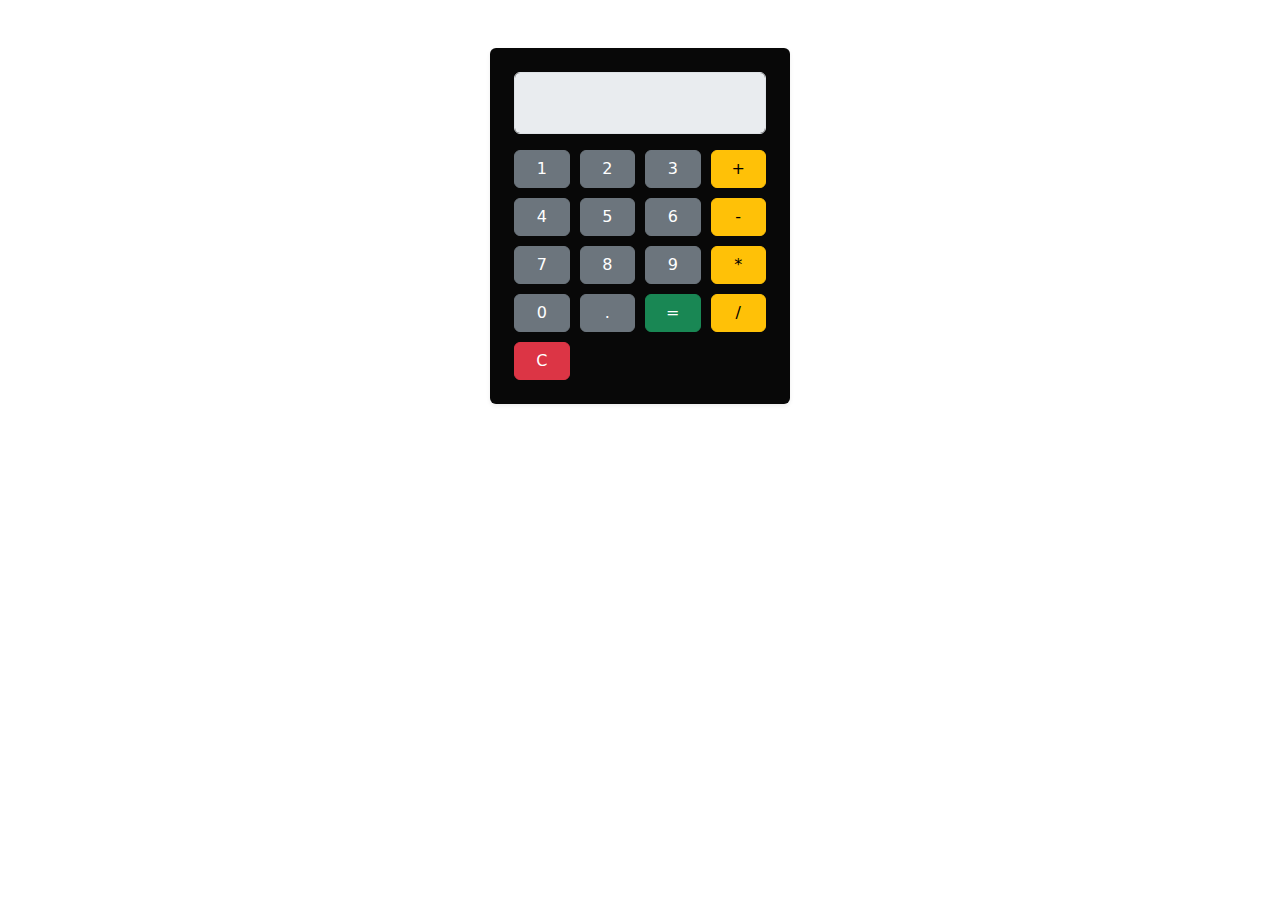
<file: Calculator/index.html>
<!DOCTYPE html>
<html lang="en">
<head>
  <meta charset="UTF-8">
  <meta name="viewport" content="width=device-width, initial-scale=1.0">
  <title>Calculator</title>
  <link href="https://cdn.jsdelivr.net/npm/bootstrap@5.3.0-alpha1/dist/css/bootstrap.min.css" rel="stylesheet">
  <link rel="stylesheet" href="styles.css">
</head>
<body>
  <div class="container mt-5">
    <div class="calculator p-4 rounded shadow-sm">
      <input id="display" type="text" class="form-control mb-3 text-end" disabled />
      <div class="button-container">
        <button class="btn btn-secondary" onclick="appendToDisplay('1')">1</button>
        <button class="btn btn-secondary" onclick="appendToDisplay('2')">2</button>
        <button class="btn btn-secondary" onclick="appendToDisplay('3')">3</button>
        <button class="btn btn-warning" onclick="appendToDisplay('+')">+</button>

        <button class="btn btn-secondary" onclick="appendToDisplay('4')">4</button>
        <button class="btn btn-secondary" onclick="appendToDisplay('5')">5</button>
        <button class="btn btn-secondary" onclick="appendToDisplay('6')">6</button>
        <button class="btn btn-warning" onclick="appendToDisplay('-')">-</button>

        <button class="btn btn-secondary" onclick="appendToDisplay('7')">7</button>
        <button class="btn btn-secondary" onclick="appendToDisplay('8')">8</button>
        <button class="btn btn-secondary" onclick="appendToDisplay('9')">9</button>
        <button class="btn btn-warning" onclick="appendToDisplay('*')">*</button>

        <button class="btn btn-secondary" onclick="appendToDisplay('0')">0</button>
        <button class="btn btn-secondary" onclick="appendToDisplay('.')">.</button>
        <button class="btn btn-success" onclick="calculateResult()">=</button>
        <button class="btn btn-warning" onclick="appendToDisplay('/')">/</button>

        <button class="btn btn-danger col-span-4" onclick="clearDisplay()">C</button>
      </div>
    </div>
  </div>

  <script src="index.js"></script>
</body>
</html>
</file>
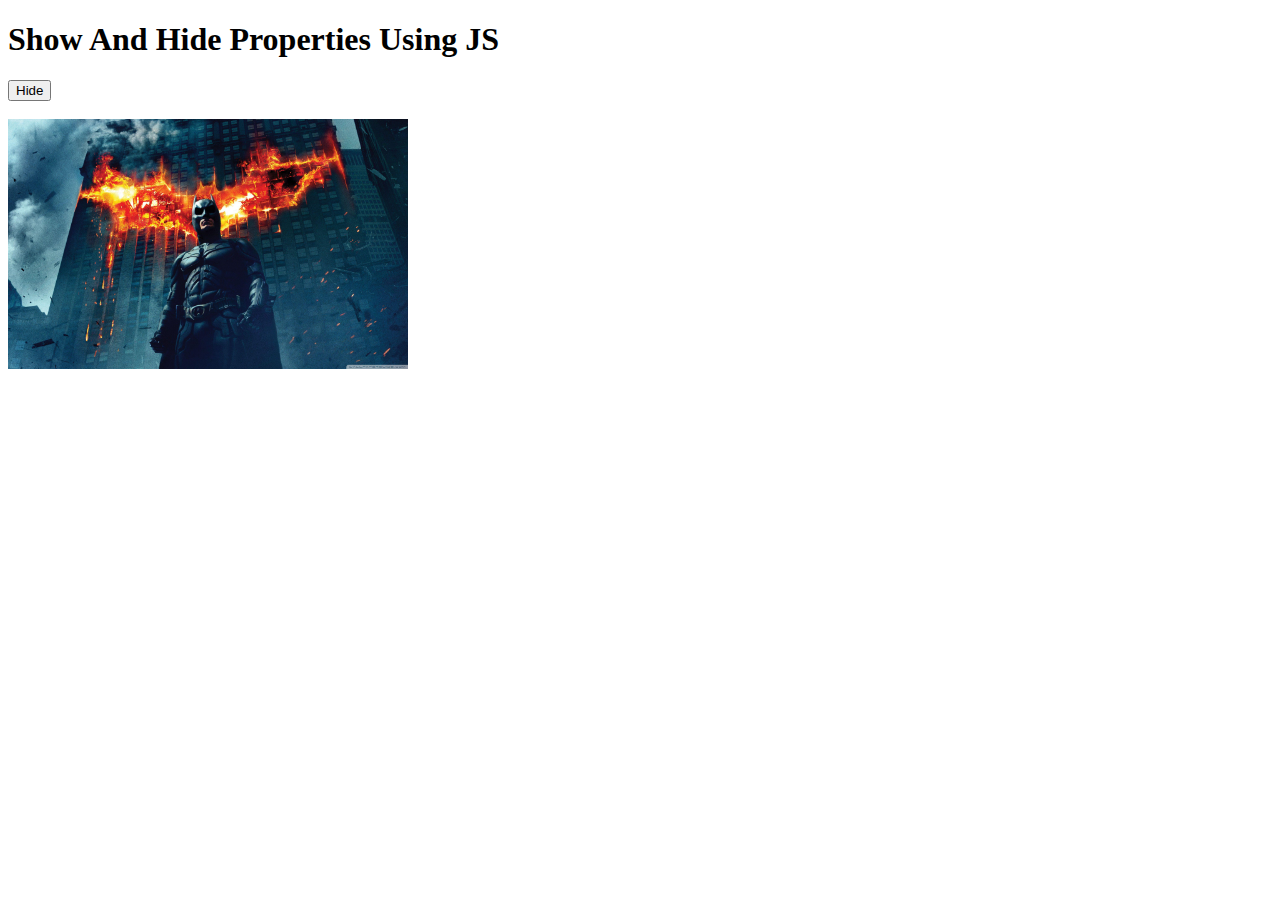
<file: Hide & Show/index.html>
<!DOCTYPE html>
<html lang="en">
<head>
    <meta charset="UTF-8">
    <meta name="viewport" content="width=device-width, initial-scale=1.0">
    <title>Document</title>
</head>
<body>
    <h1>Show And Hide Properties Using JS</h1>
    <button class="mybutton">Hide</button>
    <br> <br>
    <img src="dark_knight.jpg" width="400px" class="myimg">

    <script src="index.js"></script>
    
</body>
</html>
</file>
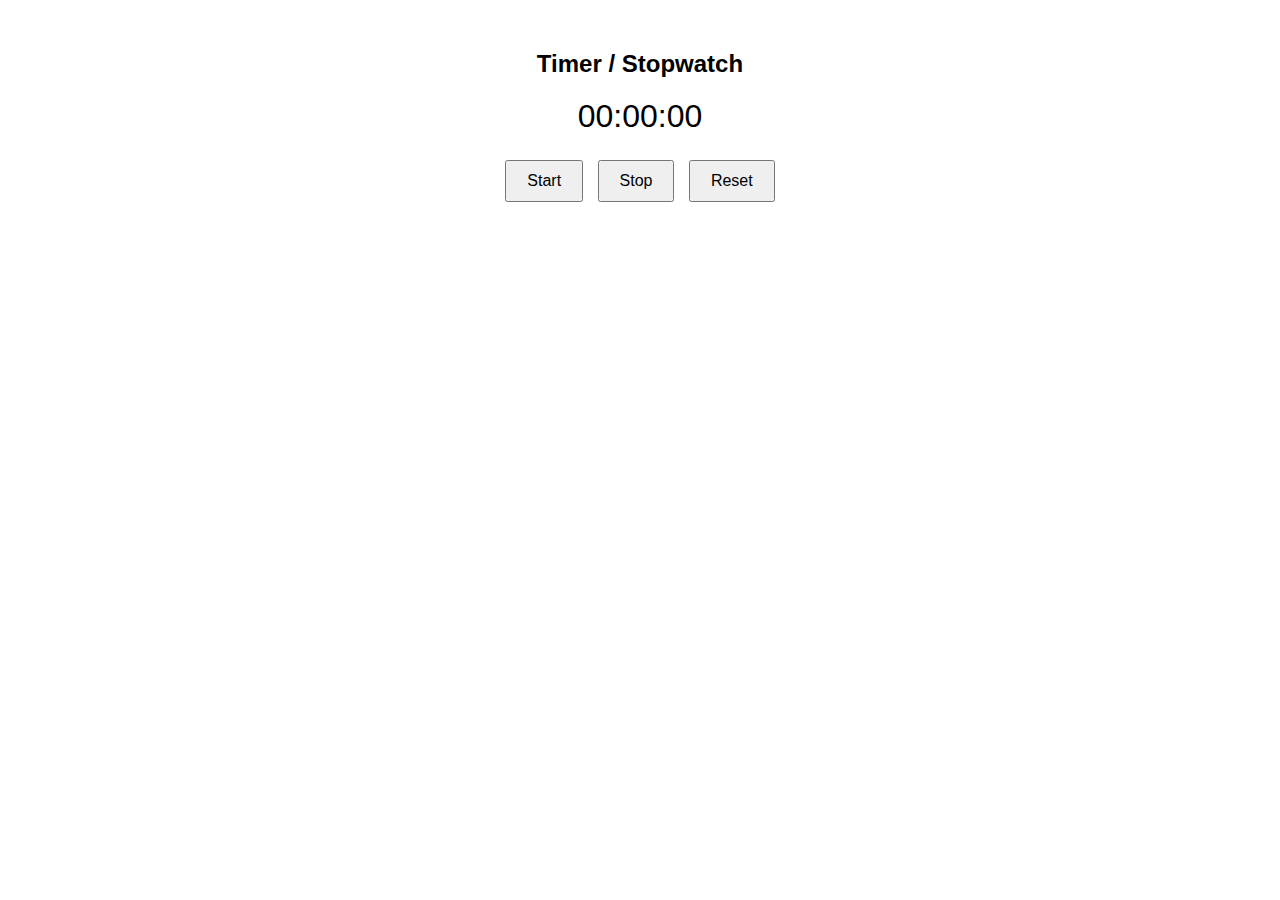
<file: Timer/index.html>
<!DOCTYPE html>
<html lang="en">
<head>
    <meta charset="UTF-8">
    <meta name="viewport" content="width=device-width, initial-scale=1.0">
    <title>Stopwatch & Countdown Timer</title>
    <style>
        body {
            font-family: Arial, sans-serif;
            text-align: center;
            margin-top: 50px;
        }
        .timer-display {
            font-size: 2em;
            margin-bottom: 20px;
        }
        button {
            font-size: 1em;
            margin: 5px;
            padding: 10px 20px;
            cursor: pointer;
        }
    </style>
</head>
<body>

    <h2>Timer / Stopwatch</h2>
    <div class="timer-display">00:00:00</div>

    <button id="startBtn">Start</button>
    <button id="stopBtn">Stop</button>
    <button id="resetBtn">Reset</button>

    <script>
        let timer;
        let seconds = 0;
        let isRunning = false;
        let countdownMode = false; // Set to true for countdown mode

        const display = document.querySelector(".timer-display");
        const startBtn = document.getElementById("startBtn");
        const stopBtn = document.getElementById("stopBtn");
        const resetBtn = document.getElementById("resetBtn");

        function updateDisplay() {
            let hrs = Math.floor(seconds / 3600);
            let mins = Math.floor((seconds % 3600) / 60);
            let secs = seconds % 60;
            display.textContent = 
                (hrs < 10 ? "0" : "") + hrs + ":" + 
                (mins < 10 ? "0" : "") + mins + ":" + 
                (secs < 10 ? "0" : "") + secs;
        }

        function startTimer() {
            if (!isRunning) {
                isRunning = true;
                timer = setInterval(() => {
                    if (countdownMode) {
                        if (seconds > 0) {
                            seconds--;
                            updateDisplay();
                        } else {
                            clearInterval(timer);
                            isRunning = false;
                            alert("Time's up!");
                        }
                    } else {
                        seconds++;
                        updateDisplay();
                    }
                }, 1000);
            }
        }

        function stopTimer() {
            clearInterval(timer);
            isRunning = false;
        }

        function resetTimer() {
            clearInterval(timer);
            isRunning = false;
            seconds = countdownMode ? 60 : 0; // Set countdown starting time here
            updateDisplay();
        }

        startBtn.addEventListener("click", startTimer);
        stopBtn.addEventListener("click", stopTimer);
        resetBtn.addEventListener("click", resetTimer);

        updateDisplay(); // Initialize display
    </script>

</body>
</html>
</file>
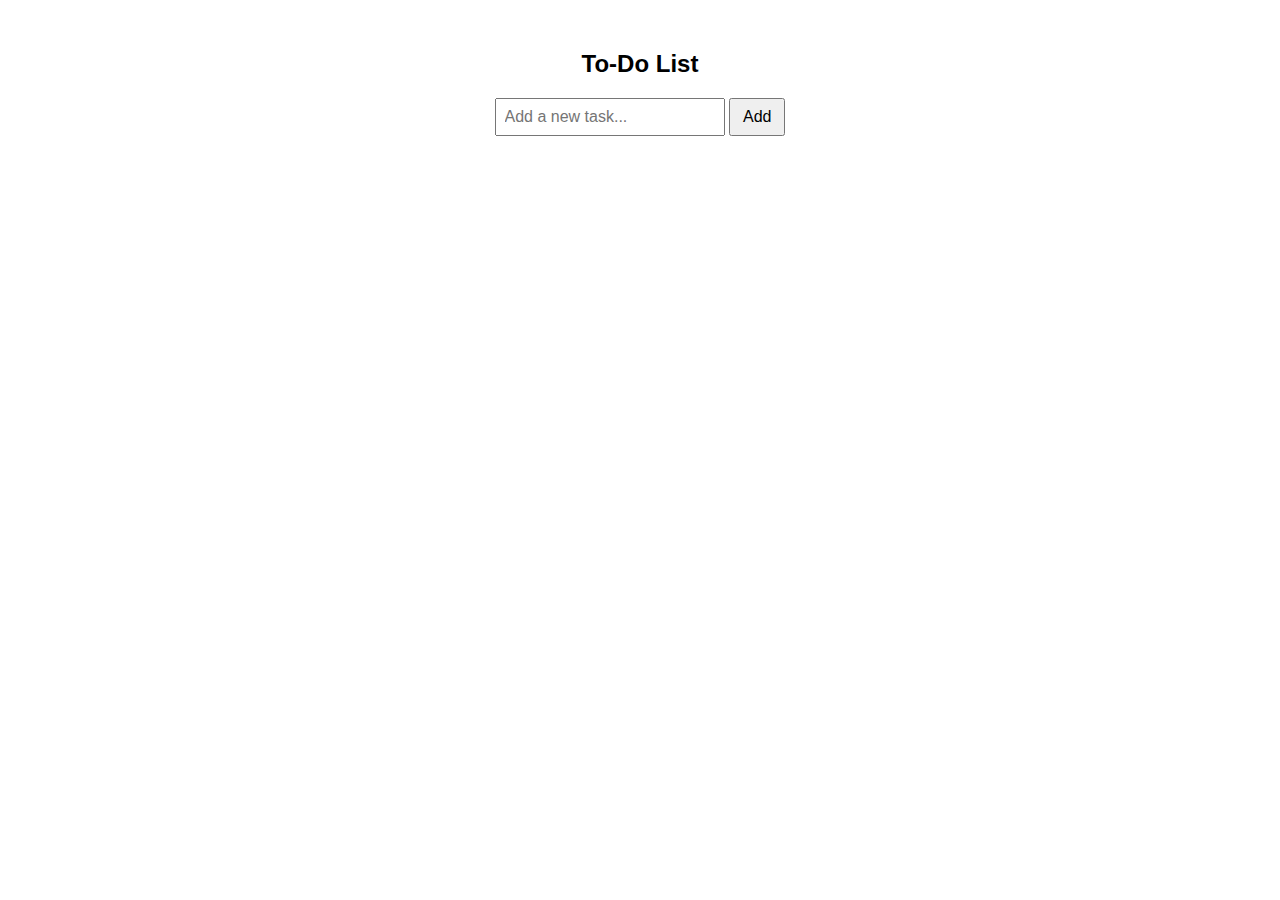
<file: To do List/index.html>
<!DOCTYPE html>
<html lang="en">
<head>
    <meta charset="UTF-8">
    <meta name="viewport" content="width=device-width, initial-scale=1.0">
    <title>To-Do List</title>
    <style>
        body {
            font-family: Arial, sans-serif;
            text-align: center;
            margin-top: 50px;
        }
        .container {
            width: 300px;
            margin: auto;
        }
        input {
            width: 70%;
            padding: 8px;
            font-size: 16px;
        }
        button {
            padding: 8px 12px;
            font-size: 16px;
            cursor: pointer;
        }
        ul {
            list-style-type: none;
            padding: 0;
        }
        li {
            display: flex;
            justify-content: space-between;
            align-items: center;
            background: #f4f4f4;
            padding: 10px;
            margin: 5px 0;
            border-radius: 5px;
        }
        .completed {
            text-decoration: line-through;
            color: gray;
        }
        .delete-btn {
            background: red;
            color: white;
            border: none;
            padding: 5px;
            cursor: pointer;
        }
        .delete-btn:hover {
            background: darkred;
        }
    </style>
</head>
<body>

    <h2>To-Do List</h2>
    <div class="container">
        <input type="text" id="taskInput" placeholder="Add a new task...">
        <button onclick="addTask()">Add</button>
        <ul id="taskList"></ul>
    </div>

    <script>
        function addTask() {
            const taskInput = document.getElementById("taskInput");
            const taskText = taskInput.value.trim();
            if (taskText === "") return;

            const li = document.createElement("li");

            // Task text
            const span = document.createElement("span");
            span.textContent = taskText;
            span.addEventListener("click", () => {
                span.classList.toggle("completed");
            });

            // Delete button
            const deleteBtn = document.createElement("button");
            deleteBtn.textContent = "X";
            deleteBtn.classList.add("delete-btn");
            deleteBtn.addEventListener("click", () => {
                li.remove();
            });

            li.appendChild(span);
            li.appendChild(deleteBtn);
            document.getElementById("taskList").appendChild(li);
            taskInput.value = "";
        }
    </script>

</body>
</html>
</file>
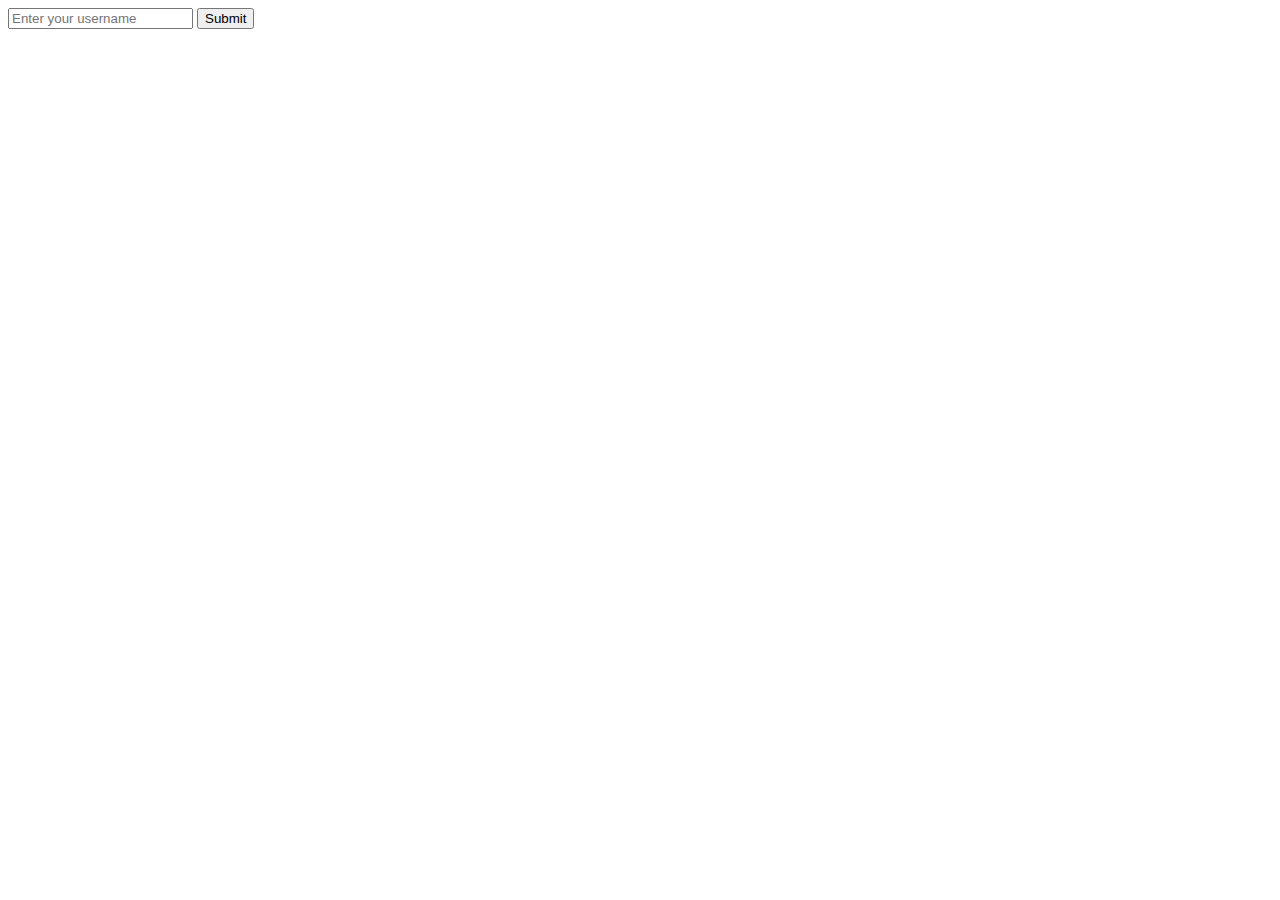
<file: User Input/index.html>
<!DOCTYPE html>
<html lang="en">
<head>
    <meta charset="UTF-8">
    <meta name="viewport" content="width=device-width, initial-scale=1.0">
    <title>User Input</title>
</head>
<body>
    <input type="text" id="userId" placeholder="Enter your username">
    <button id="submit">Submit</button>
    <p id="para"></p>

    <script src="index.js"></script>
</body>
</html>
</file>
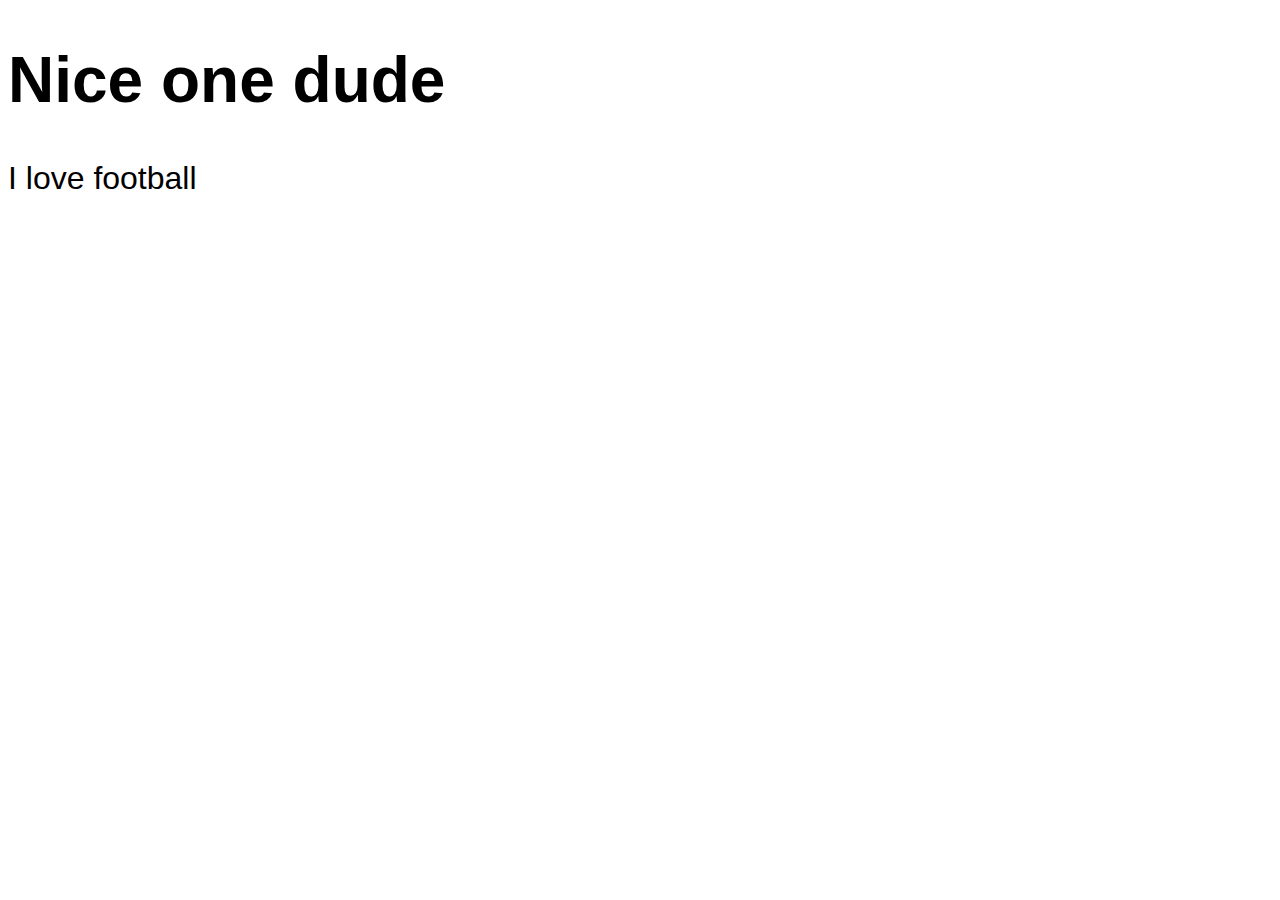
<file: website/index.html>
<!DOCTYPE html>
 <html lang="en">
 <head>
    <meta charset="UTF-8">
    <meta name="viewport" content="width=device-width, initial-scale=1.0">
    <title>My Website</title>
    <link rel="stylesheet" href="styles.css">
 </head>
 <body>
    <h1 id="head1"></h1>
    <p id="para"></p>
    <script src="index.js" defer></script>
 </body>
 </html>
</file>
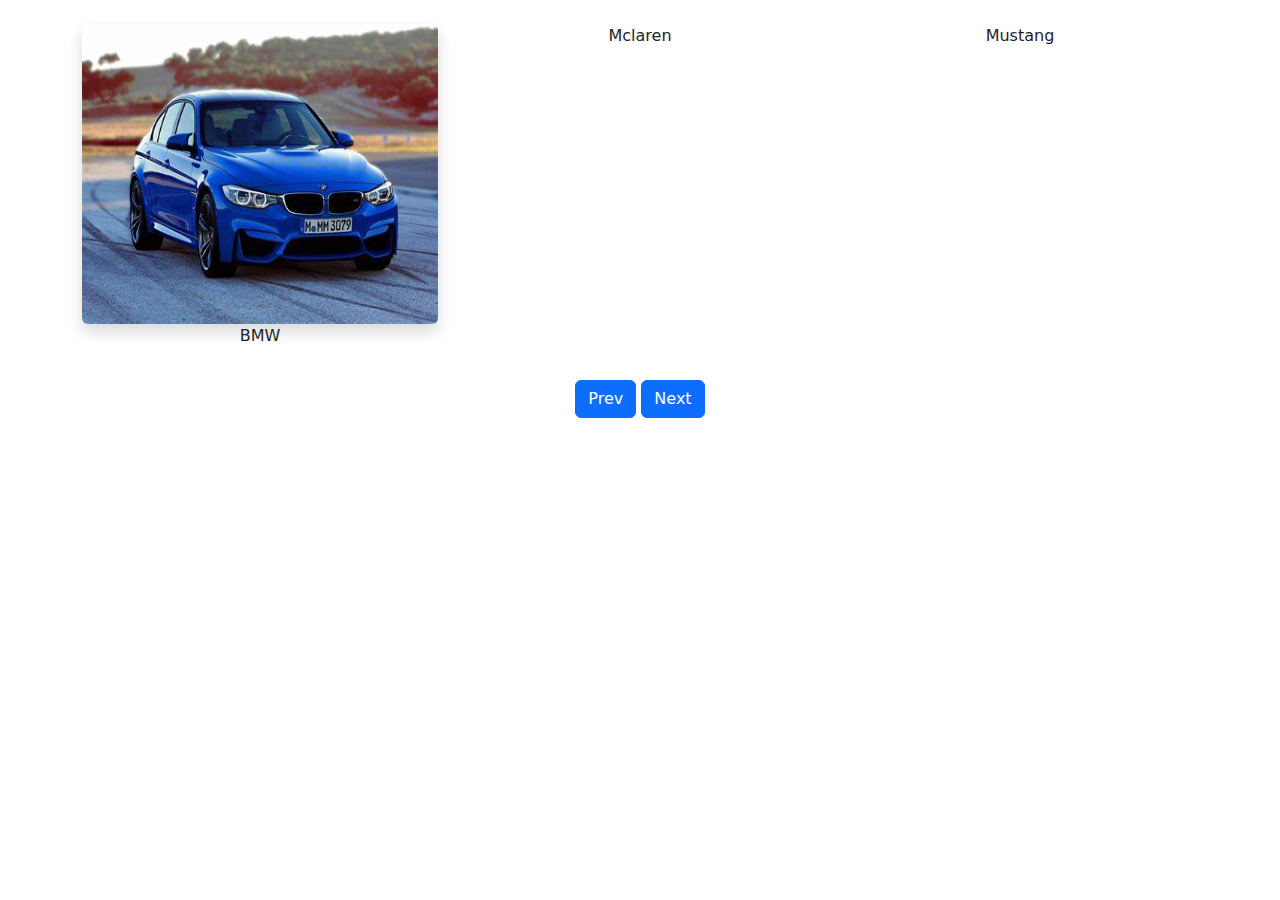
<file: Image Slider/image.html>
<!DOCTYPE html>
<html lang="en">
<head>
    <meta charset="UTF-8">
    <meta name="viewport" content="width=device-width, initial-scale=1.0">
    <title>Car Gallery</title>
    <link href="https://cdn.jsdelivr.net/npm/bootstrap@5.3.3/dist/css/bootstrap.min.css" rel="stylesheet">
</head>
<body>
    <script src="https://cdn.jsdelivr.net/npm/bootstrap@5.3.3/dist/js/bootstrap.bundle.min.js"></script>

    <div class="container text-center mt-4">
        <div class="row justify-content-center">
            <div class="col-md-4">
                <img src="BMW.jpeg" class="img-fluid rounded shadow" width="400">
                <p>BMW</p>
            </div>
            <div class="col-md-4">
                <img src="Mclaren.jpeg" class="img-fluid rounded shadow" width="400">
                <p>Mclaren</p>
            </div>
            <div class="col-md-4">
                <img src="Mustang.jpeg" class="img-fluid rounded shadow" width="400">
                <p>Mustang</p>
            </div>
        </div>

        <div class="mt-3">
            <button class="btn btn-primary">Prev</button>
            <button class="btn btn-primary">Next</button>
        </div>
    </div>
    <style>
        .col-md-4 img{
            height: 300px;
        }
        
    </style>
    <script src="index.js"></script>
</body>
</html>
</file>
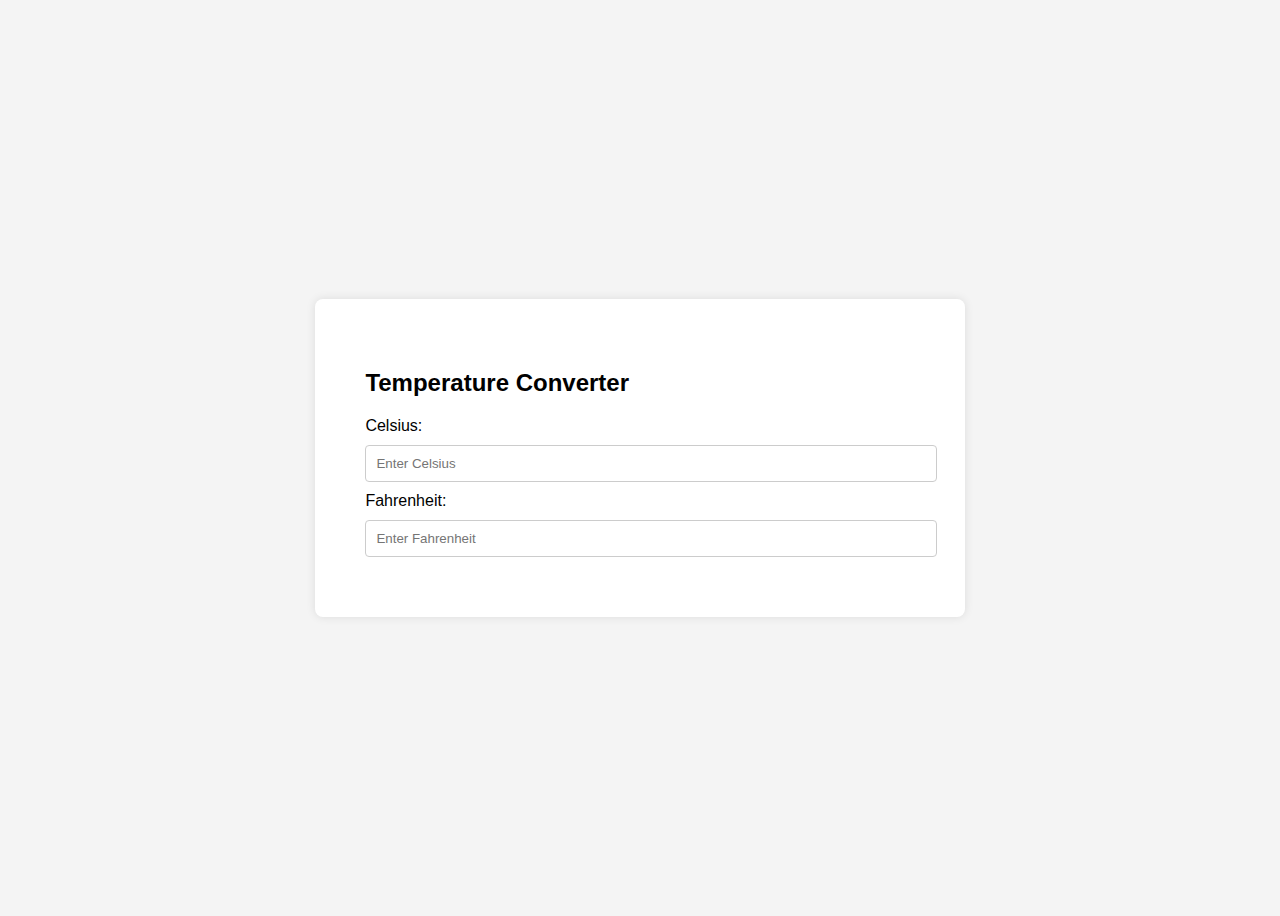
<file: Temperature Converter/temp.html>
<!DOCTYPE html>
<html lang="en">
<head>
    <meta charset="UTF-8">
    <meta name="viewport" content="width=device-width, initial-scale=1.0">
    <title>Temperature Converter</title>
    <style>
        body {
            font-family: Arial, sans-serif;
            display: flex;
            justify-content: center;
            align-items: center;
            height: 100vh;
            background-color: #f4f4f4;
        }
        .container {
            background: white;
            padding: 50px;
            border-radius: 8px;
            box-shadow: 0 0 10px rgba(0, 0, 0, 0.1);
        }
        input {
            padding: 10px;
            margin: 10px 0;
            width: 100%;
            border: 1px solid #ccc;
            border-radius: 4px;
        }
    </style>
</head>
<body>
    <div class="container">
        <h2>Temperature Converter</h2>
        <label for="celsius">Celsius:</label>
        <input type="number" id="celsius" oninput="convertToFahrenheit()" placeholder="Enter Celsius">
        <label for="fahrenheit">Fahrenheit:</label>
        <input type="number" id="fahrenheit" oninput="convertToCelsius()" placeholder="Enter Fahrenheit">
    </div>

    <script>
        function convertToFahrenheit() {
            let celsius = document.getElementById("celsius").value;
            if (celsius === "") return;
            let fahrenheit = (parseFloat(celsius) * 9/5) + 32;
            document.getElementById("fahrenheit").value = fahrenheit.toFixed(2);
        }

        function convertToCelsius() {
            let fahrenheit = document.getElementById("fahrenheit").value;
            if (fahrenheit === "") return;
            let celsius = (parseFloat(fahrenheit) - 32) * 5/9;
            document.getElementById("celsius").value = celsius.toFixed(2);
        }
    </script>
</body>
</html>
</file>
<file: Calculator/styles.css>
.calculator {
    width: 100%;
    max-width: 300px;
    margin: auto;
    background-color: #080808;
    border-radius: 10px;
  }
  
  .button-container {
    display: grid;
    grid-template-columns: repeat(4, 1fr);
    gap: 10px;
  }
  
  button {
    padding: 20px;
    font-size: 1.5rem;
  }
  
  #display {
    font-size: 2rem;
  }
</file>
<file: website/styles.css>
body{
    font-family: Verdana, Geneva, Tahoma, sans-serif;
    font-size: 2em;
}
</file>
